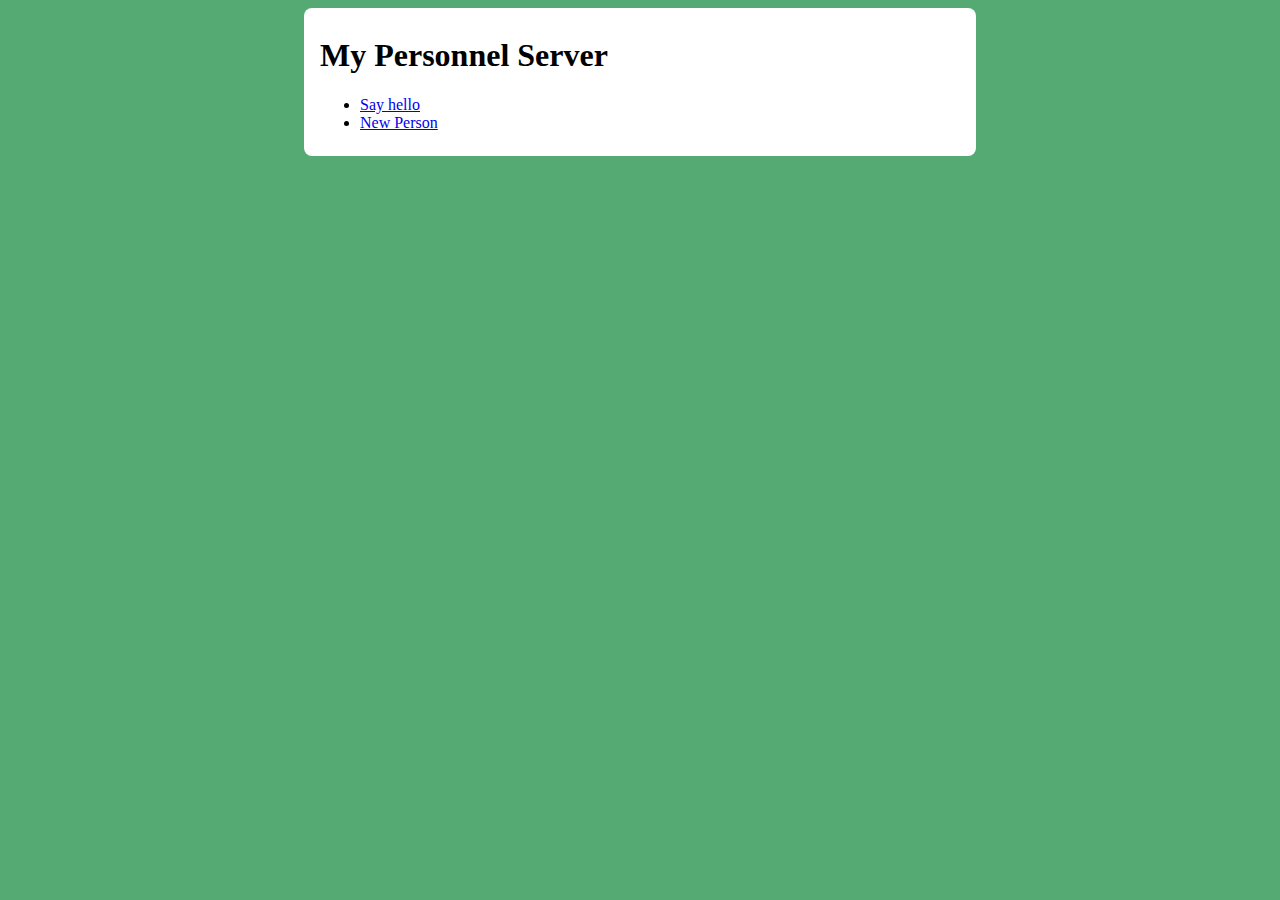
<file: index.html>
<html>
<head>
    <meta charset="UTF-8">
    <meta name="viewport"
          content="width=device-width, user-scalable=no, initial-scale=1.0, maximum-scale=1.0, minimum-scale=1.0">
    <meta http-equiv="X-UA-Compatible" content="ie=edge">
    <title>Personell</title>
    <link rel="stylesheet" href="style.css">
</head>
<body>
<main>
    <h1>My Personnel Server</h1>

    <ul>
        <li><a href="/sayHello.html">Say hello</a></li>
        <li><a href="/newPerson.html">New Person</a></li>
    </ul>
    </form>
</main>

</body>
</html>
</file>
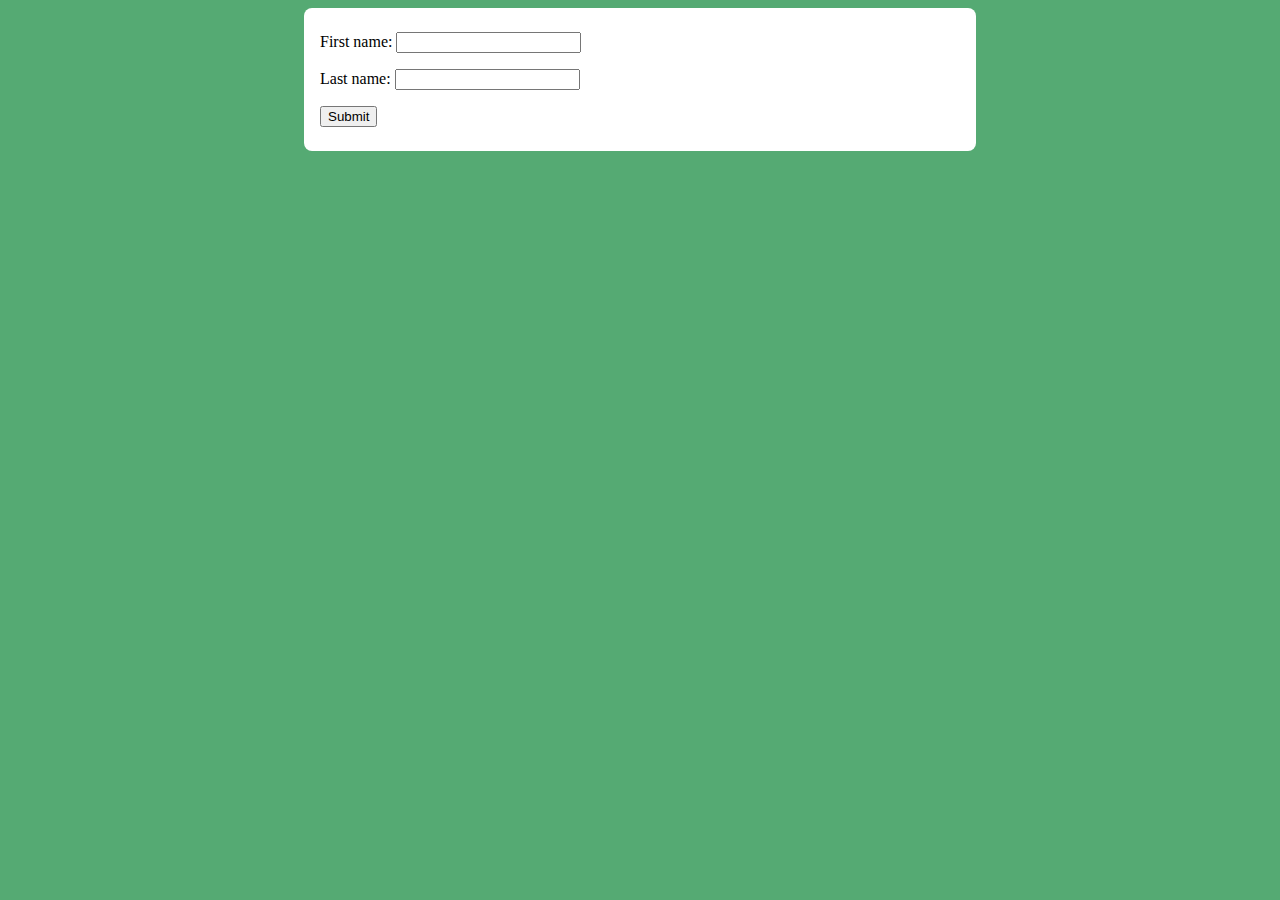
<file: sayHello.html>
<html lang="en">
<head>
    <meta charset="UTF-8">
    <title>Say hello § Personnel</title>
    <link rel="stylesheet" href="style.css">
</head>
<body>
<main>
    <form action="/hello">
        <p><label>First name: <input type="text" name="firstName"></label></p>
        <p><label>Last name: <input type="text" name="lastName"></label></p>
        <button>Submit</button>
    </form>
</main>
</body>
</html>
</file>
<file: style.css>
body {

    background: #55aa73;
}

main {
    background: white;
    padding: 0.5em 1em;
    border-radius: 0.5em;
    max-width: 40em;
    margin: auto;
}
</file>
